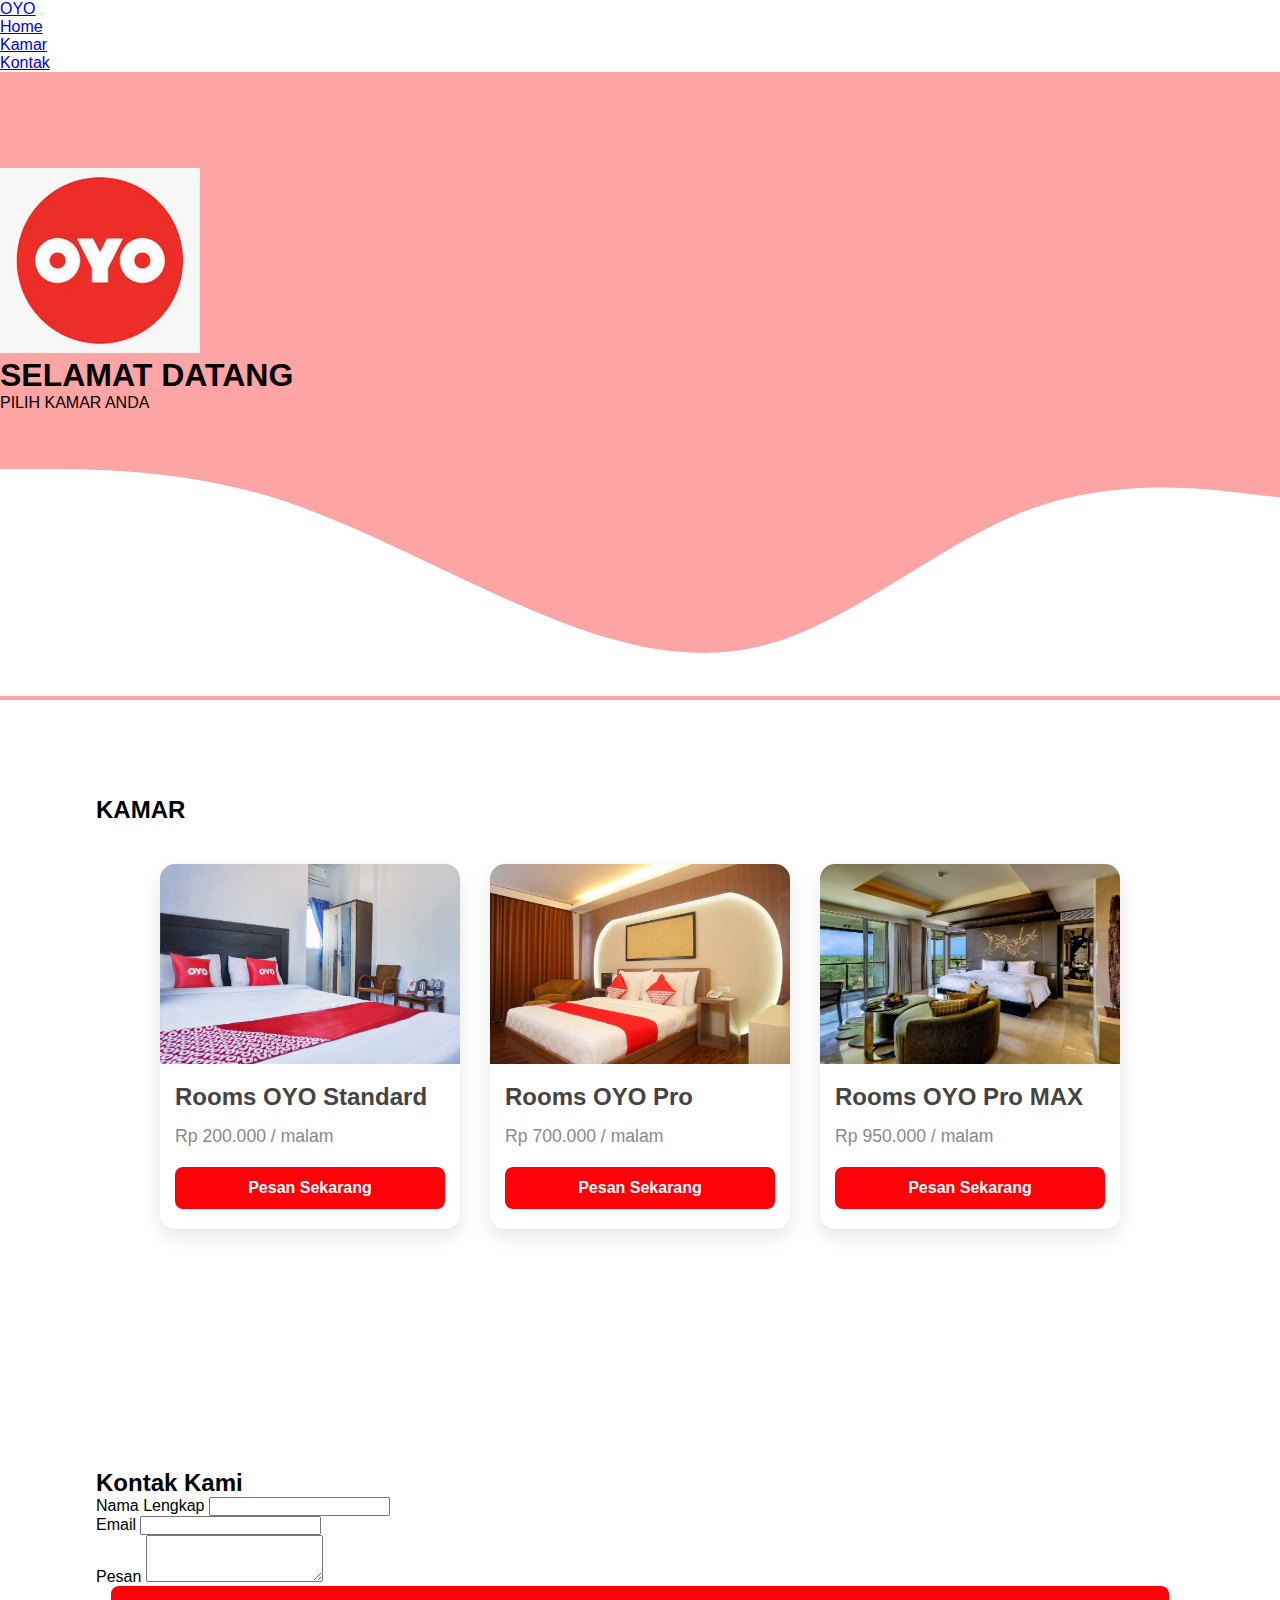
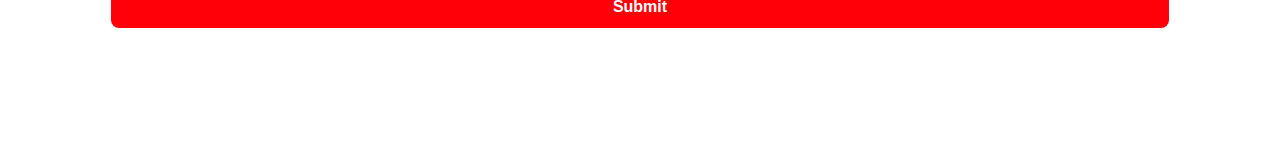
<file: index.html>
<!DOCTYPE html>
<html lang="en">
  <head>
    <meta charset="utf-8" />
    <meta name="viewport" content="width=device-width, initial-scale=1" />
    <title>Perhotelan</title>
    <link href="https://cdn.jsdelivr.net/npm/bootstrap@5.3.5/dist/css/bootstrap.min.css" rel="stylesheet" integrity="sha384-SgOJa3DmI69IUzQ2PVdRZhwQ+dy64/BUtbMJw1MZ8t5HZApcHrRKUc4W0kG879m7" crossorigin="anonymous" />
    <link rel="stylesheet" href="room.css" />
  </head>
  <body id="home">
    <nav class="navbar navbar-expand-lg navbar-dark bg-danger shadow fixed-top">
      <div class="container">
        <a class="navbar-brand" href="#">OYO</a>
        <button class="navbar-toggler" type="button" data-bs-toggle="collapse" data-bs-target="#navbarNav" aria-controls="navbarNav" aria-expanded="false" aria-label="Toggle navigation">
          <span class="navbar-toggler-icon"></span>
        </button>
        <div class="collapse navbar-collapse" id="navbarNav">
          <ul class="navbar-nav ms-auto">
            <li class="nav-item">
              <a class="nav-link active" aria-current="page" href="#home">Home</a>
            </li>
            <li class="nav-item">
              <a class="nav-link" href="#kamar">Kamar</a>
            </li>
            <li class="nav-item">
              <a class="nav-link" href="#kontak">Kontak</a>
            </li>
          </ul>
        </div>
      </div>
    </nav>
    <!-- jumbotron -->
    <section class="jumbotron text-center">
      <img src="logo-oyo.jpeg" alt="oyo" width="200" class="rounded-circle">
      <h1 class="display-4">SELAMAT DATANG</h1>
      <p class="lead">PILIH KAMAR ANDA</p>
      <svg xmlns="http://www.w3.org/2000/svg" viewBox="0 0 1440 320"><path fill="#ffffff" fill-opacity="1" d="M0,64L48,64C96,64,192,64,288,90.7C384,117,480,171,576,213.3C672,256,768,288,864,261.3C960,235,1056,149,1152,112C1248,75,1344,85,1392,90.7L1440,96L1440,320L1392,320C1344,320,1248,320,1152,320C1056,320,960,320,864,320C768,320,672,320,576,320C480,320,384,320,288,320C192,320,96,320,48,320L0,320Z"></path></svg>
    </section>
     <!-- akhir jumbo -->

     <!-- kamar -->
      <section id="kamar">
        <div class="container">
          <div class="row text-center mb-5">
            <div class="col">
              <h2>KAMAR</h2>
            </div>
          </div>
          <section class="kamar-list">
            <div class="kamar-card">
              <img src="5dcd392040d98a4da1a7dc0ec2c169f9.jpg" alt="standarad">
              <h2>Rooms OYO Standard</h2>
              <p>Rp 200.000 / malam</p>
              <a class="btn" href="pesanan.html" target="_blank">Pesan Sekarang</a>
            </div>
            
            <div class="kamar-card">
              <img src="SUPER-OYO-Collection-O-166-Hotel-Princess.jpg" alt="pro">
              <h2>Rooms OYO Pro</h2>
                  <p>Rp 700.000 / malam</p>
                  <a class="btn" href="pesanan.html" target="_blank">Pesan Sekarang</a>
                </div>
                
                <div class="kamar-card">
                  <img src="015e57b053ac3b9143077a4708c57d3f.jpg" alt="pro max">
                  <h2>Rooms OYO Pro MAX</h2>
                  <p>Rp 950.000 / malam</p>
                  <a class="btn" href="pesanan.html" target="_blank">Pesan Sekarang</a>
                </div>
              </section>
      <!-- akhir kamar -->
<br>
<br>
<br>
<br>
<br>
<br>
<br>
<br>
<br>
<br>
      <!-- kontak -->
       <section id="kontak">
        <div class="container-kontak">
          <div class="row text-center">
            <div class="col mb-4">
              <h2>Kontak Kami</h2>
            </div>
          </div>
          <div class="row justify-content-center">
            <div class="col-md-8">
              <form>
  <div class="mb-3">
    <label for="nama" class="form-label">Nama Lengkap</label>
    <input type="name" class="form-control" id="name" aria-describedby="name">
  </div>
  <div class="mb-3">
    <label for="email" class="form-label">Email</label>
    <input type="email" class="form-control" id="email" aria-describedby="email">
  </div>
  <div class="mb-3">
    <label for="pesan" class="form-label">Pesan</label>
    <textarea class="form-control" id="pesan" rows="3"></textarea>
  </div>
  <button type="submit" class="btn btn-primary">Submit</button>
</form>
            </div>
          </div>
        </div>
      </section>
      <!-- akhir kontak -->


    <script src="https://cdn.jsdelivr.net/npm/bootstrap@5.3.5/dist/js/bootstrap.bundle.min.js" integrity="sha384-k6d4wzSIapyDyv1kpU366/PK5hCdSbCRGRCMv+eplOQJWyd1fbcAu9OCUj5zNLiq" crossorigin="anonymous"></script>
  </body>
</html>
</file>
<file: room.css>
.jumbotron {
  padding-top: 6rem;
  background-color: #fda4a4;
}

/* Reset dasar */
* {
  margin: 0;
  padding: 0;
  box-sizing: border-box;
  font-family: 'Segoe UI', Tahoma, Geneva, Verdana, sans-serif;
}

/* Header */

header h1 {
  font-size: 2.5em;
  font-weight: bold;
}

/* Section styling */
.kamar-list {
  display: flex;
  flex-wrap: wrap;
  justify-content: center;
  padding: 40px 20px;
  gap: 30px;
}

/* Kamar card */
.kamar-card {
  background-color: white;
  border-radius: 15px;
  overflow: hidden;
  box-shadow: 0 8px 20px rgba(0, 0, 0, 0.1);
  width: 300px;
  transition: transform 0.3s ease;
}

.kamar-card:hover {
  transform: translateY(-10px);
}

.kamar-card img {
  width: 100%;
  height: 200px;
  object-fit: cover;
}

.kamar-card h2 {
  font-size: 1.5em;
  margin: 15px;
  color: #444;
}

.kamar-card p {
  margin: 0 15px 20px;
  font-size: 1.1em;
  color: #888;
}

/* Button styling */
.btn {
  display: block;
  width: calc(100% - 30px);
  margin: 0 auto 20px;
  padding: 12px;
  text-align: center;
  background-color: #ff0008;
  color: white;
  text-decoration: none;
  border: none;
  border-radius: 8px;
  font-size: 1em;
  font-weight: bold;
  transition: background-color 0.3s ease, transform 0.2s ease;
}

.btn:hover {
  background-color: #fc3639;
  transform: scale(1.05);
}

.container-kontak {
  margin-top: 20px;
}

#kamar {
  padding: 6rem;
}
</file>
